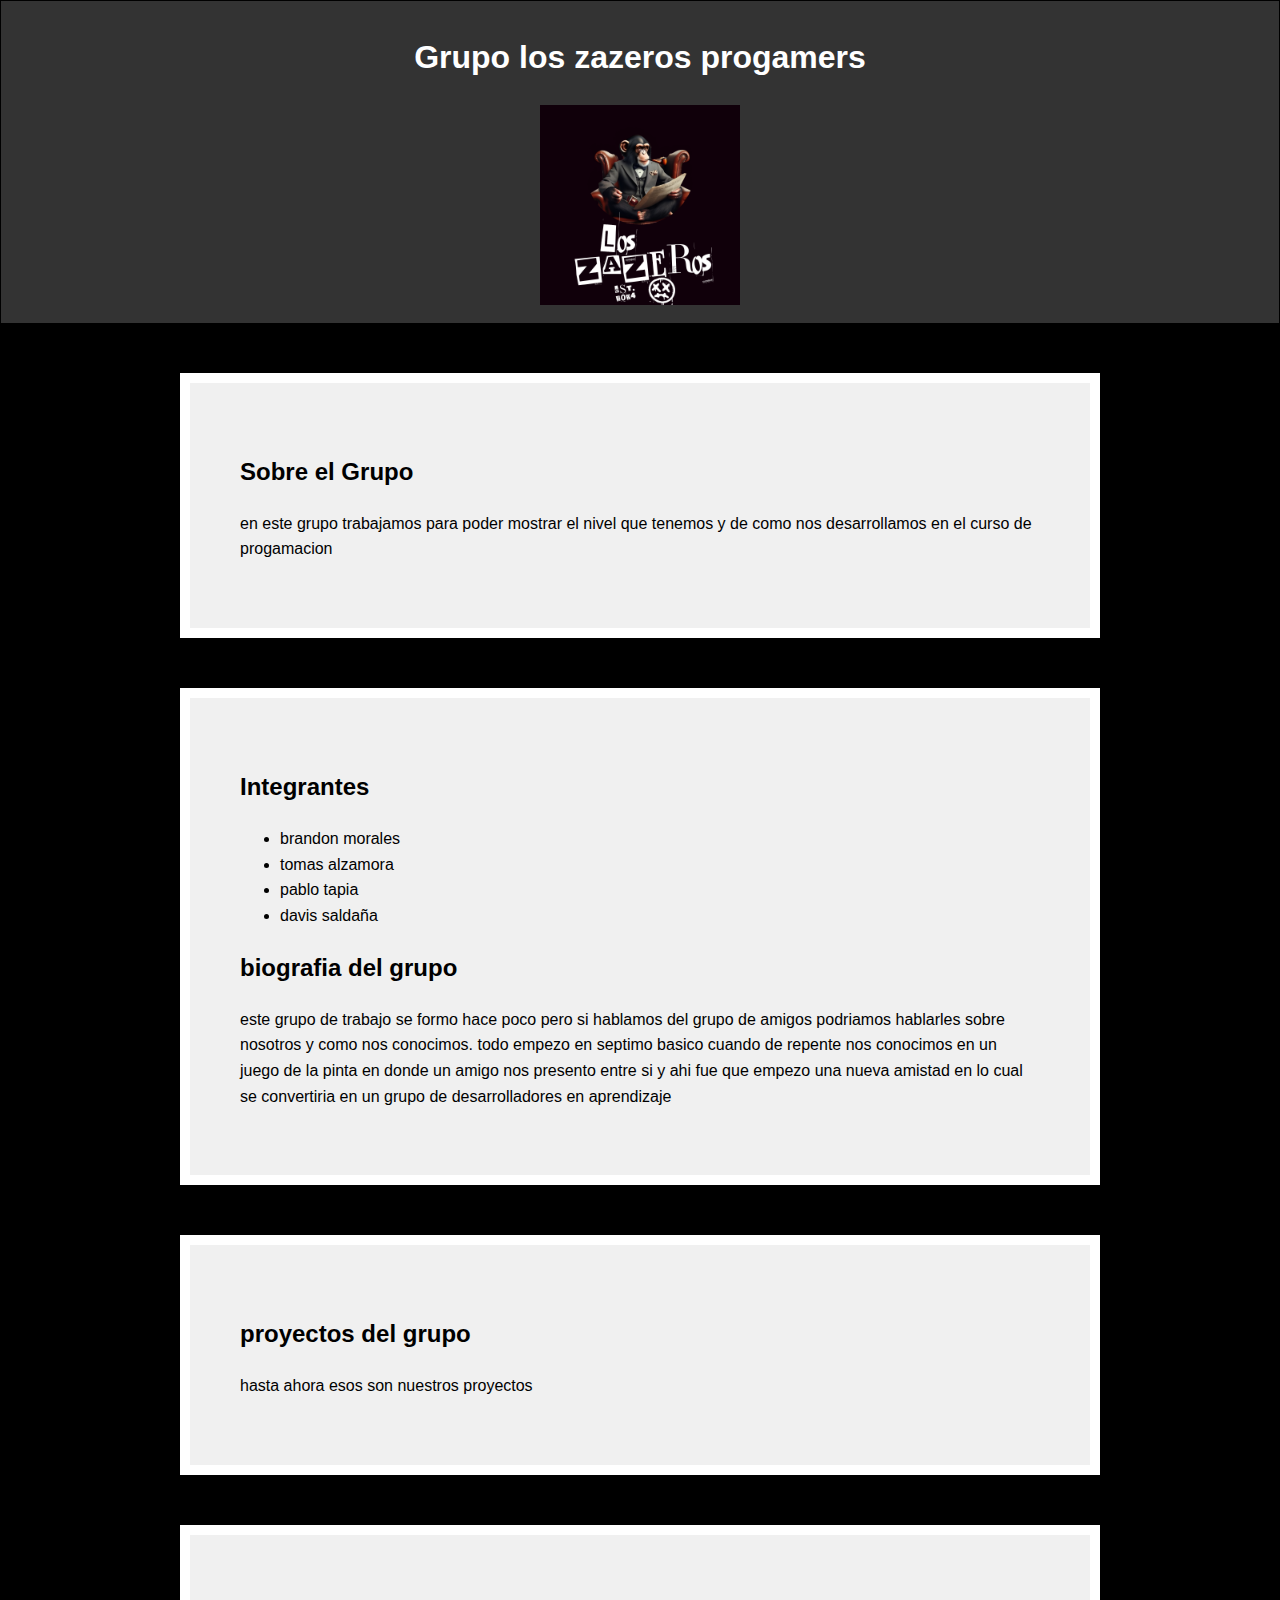
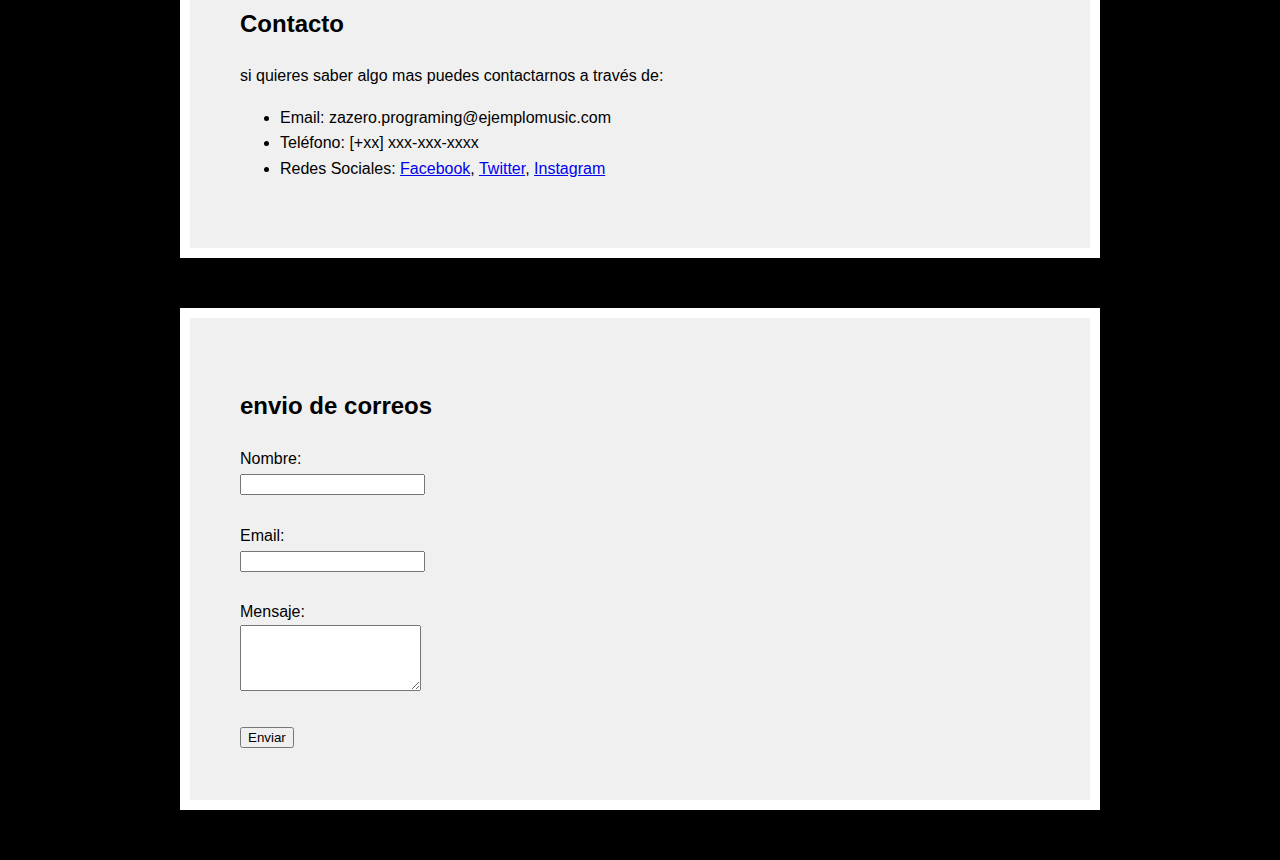
<file: index.html>
<!DOCTYPE html>
<html lang="es">
<head>
    <meta charset="UTF-8">
    <meta name="viewport" content="width=device-width, initial-scale=1.0">
    <title>sobre nosotros </title>
    <link rel="stylesheet" href="das.css">

</head>
<body>
    <header>
      <h1>Grupo los zazeros progamers</h1>
      <img src="1.png" alt="" class="foto">
    </header>
    <div class="container">
        <section id="about">
            <h2>Sobre el Grupo</h2>
            <p>en este grupo trabajamos para poder mostrar el nivel que tenemos y de como nos desarrollamos en el curso de progamacion </p>
            
        </section>
        <section id="integrantes">
    </div>

    <div class="tema">
            <h2>Integrantes</h2>
            <ul>
                <li>  <a href=""></a>brandon morales</li>
                <li> <a href=""></a>tomas alzamora</li>
                <li> <a href=""></a>pablo tapia</li>
                <li> <a href=""></a>davis saldaña </li>
            </ul>
        </section>
        <section id="biografia">
            <h2>biografia del grupo</h2>
            <p>este grupo de trabajo se formo hace poco pero si hablamos del grupo de amigos podriamos hablarles sobre nosotros y como nos conocimos. todo empezo en septimo basico cuando de repente nos conocimos en un juego de la pinta en donde un amigo nos presento entre si y ahi fue que empezo una nueva amistad en lo cual se convertiria en un grupo de desarrolladores en aprendizaje </p>
        </div>

        <div class="algo">
            <h2>proyectos del grupo</h2>
            <p>hasta ahora esos son nuestros proyectos</p>
        </div>

        </section>
        <section id="contacto">
        <div class="tema2"> 
            <h2>Contacto</h2>
            <p>si quieres saber algo mas puedes contactarnos a través de:</p>
            <ul>
                <li>Email: zazero.programing@ejemplomusic.com</li>
                <li>Teléfono: [+xx] xxx-xxx-xxxx</li>
                <li>Redes Sociales: <a href="https://www.facebook.com/ejemplomusic">Facebook</a>, <a href="https://twitter.com/ejemplomusic">Twitter</a>, <a href="https://www.instagram.com/ejemplomusic">Instagram</a></li>
            </ul>
        </div>

        <div class="tema3">
            <h2>envio de correos</h2>
    <form action="enviar_correo.php" method="post">
        <label for="nombre">Nombre:</label><br>
        <input type="text" id="nombre" name="nombre" required><br><br>
        
        <label for="email">Email:</label><br>
        <input type="email" id="email" name="email" required><br><br>
        
        <label for="mensaje">Mensaje:</label><br>
        <textarea id="mensaje" name="mensaje" rows="4" required></textarea><br><br>
        
        <input type="submit" value="Enviar">
    </form>
</div>

    <!DOCTYPE html>
<html lang="es">
<head>
    <meta charset="UTF-8">
    <meta name="viewport" content="width=device-width, initial-scale=1.0">
    <title>Texto en un Cuadro</title>

</head>
<body>
</file>
<file: das.css>
body {
    font-family: Arial, sans-serif;
    line-height: 1.6;
    margin: 1px;
    padding: 0;
    background-color: black;
    
    
    
    

}
header {
    background-color: #333;
    color: #fff;
    padding: 10px 0;
    text-align: center;
}
.container {
    max-width: 800px;
    margin: auto;
    padding: 20px;
}
.band-info {
    margin-top: 20px;
}
.container{
    border: 10px solid #ffffff;
    padding: 50px;
    width: 800px;
    margin: 50px auto;
    background-color: #f0f0f0;
    box-shadow: 0 0 10px rgba(0,0,0,0.1);}

.tema {
    border: 10px solid #ffffff;
    padding: 50px;
    width: 800px;
    margin: 50px auto;
    background-color: #f0f0f0;
    box-shadow: 0 0 10px rgba(0,0,0,0.1);}

.tema2 {
    border: 10px solid #ffffff;
    padding: 50px;
    width: 800px;
    margin: 50px auto;
    background-color: #f0f0f0;
    box-shadow: 0 0 10px rgba(0,0,0,0.1)
}

.tema3 {
    border: 10px solid #ffffff;
    padding: 50px;
    width: 800px;
    margin: 50px auto;
    background-color: #f0f0f0;
    box-shadow: 0 0 10px rgba(0,0,0,0.1)
}

.foto {
    width: 200px;
    height: 200px;
}

.algo {
    border: 10px solid #ffffff;
    padding: 50px;
    width: 800px;
    margin: 50px auto;
    background-color: #f0f0f0;
    box-shadow: 0 0 10px rgba(0,0,0,0.1) 
}
</file>
